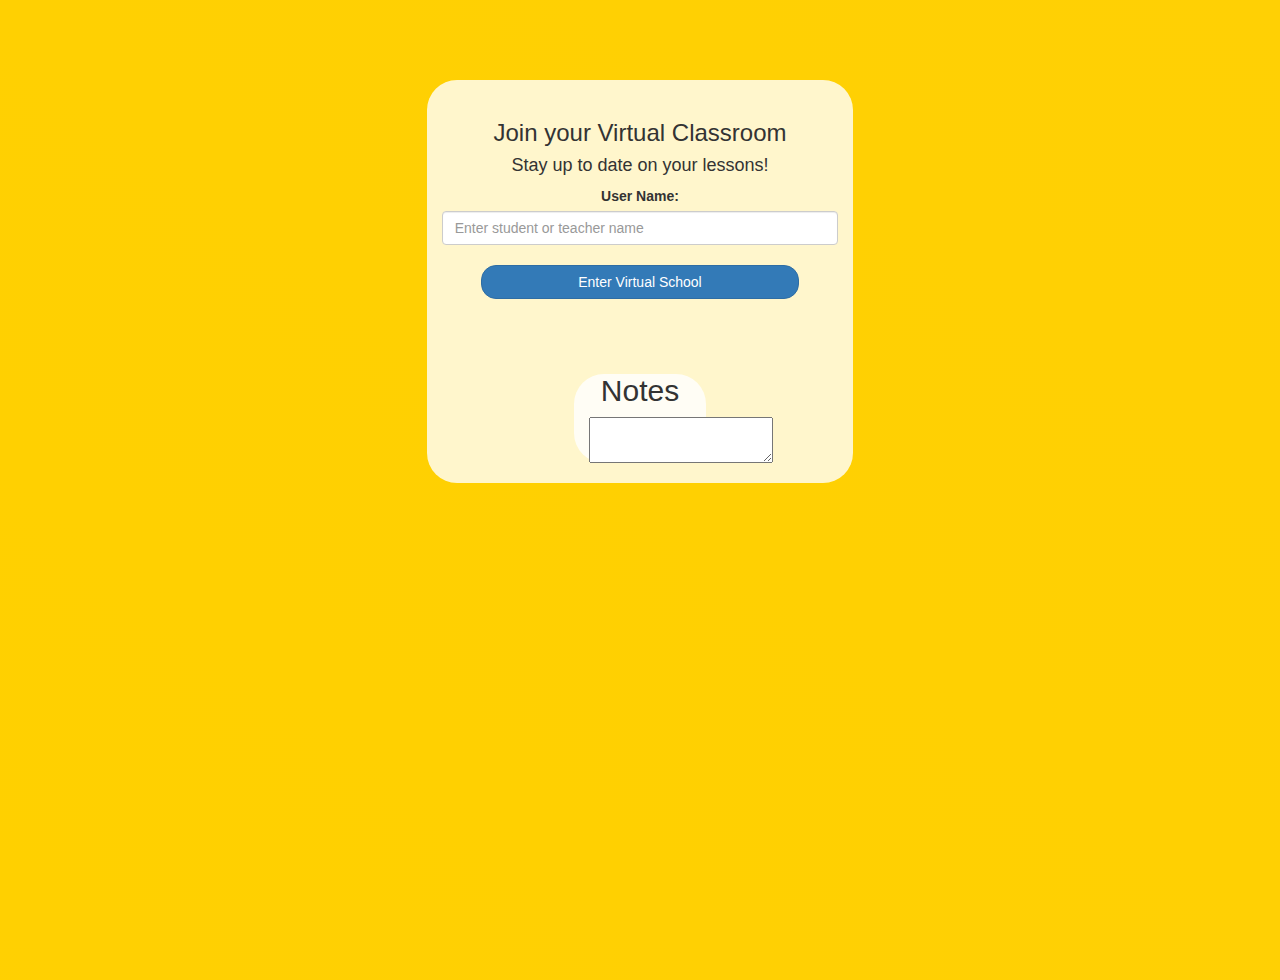
<file: index.html>
<html>
    <head>
        <title>My Virtual School</title>
        <link href="https://fonts.googleapis.com/css?family=Yeon+Sung&display=swap" rel="stylesheet"><meta name="viewport" content="width=device-width, initial-scale=1">

<link rel="stylesheet" href="https://maxcdn.bootstrapcdn.com/bootstrap/3.4.0/css/bootstrap.min.css">
<script src="https://ajax.googleapis.com/ajax/libs/jquery/3.4.1/jquery.min.js"></script>
<script src="https://maxcdn.bootstrapcdn.com/bootstrap/3.4.0/js/bootstrap.min.js"></script>

<link rel="stylesheet" type="text/css" href="style.css">
<script src="mvs.js"></script>
    </head>
    <body>
       
        <div id="section1">
        <center>
            <h1 class="header"></h1>
            
            <div class="col-lg-4 col-md-6 col-sm-6 col-xs-11 login_div">
                <br> 
                <h3>Join your Virtual Classroom</h3>
                 
                <h4> Stay up to date on your lessons! </h4>
                    <div class="form-group">
                        <label >User Name:</label>
              
                  
                   <br>
                      <input class="form-control" id="Username" placeholder="Enter student or teacher name" > </input>
                      <br>
                      <button id="login_button" class="btn btn-primary" onclick="addUser()">Enter Virtual School</button>
                      <br><br> 
                    </div>
                    <br>
                 

                    <div class="col-lg-4 col-md-6 col-sm-6 col-xs-11 login_div1" >
                      <h2 > Notes </h2>
                      <textarea id="textbox" class="style"></textarea>
   
                 </div>

                 <br>
                
</center>
</div>
    </body>
</html>
</file>
<file: style.css>
html, body
{
  height: 100%;
  margin: 0;
}

body
{
background-image: linear-gradient(to right top, #ffd000, #ffd001, #ffd002, #ffd003, #ffd004);
}

.header
{
	color: white;font-family: 'serif';font-size: 45px;letter-spacing: 10px;margin-top: 80px;
}

.login_div
{
	background: rgba(255,255,255,0.8);float: none;border-radius: 30px;
}
.login_div1
{
	background: rgba(255,255,255,0.8);float: none;border-radius: 30px;
}
#login_button
{
	width: 80%;border-radius: 15px;
}
.roomname
{
	cursor: pointer;
	font-size: 20px;
}


#logout
{
	font-size: 20px; float: right;
}

#output
{
	padding: 10px; width:80%;background: rgba(255,255,255,0.8);border-radius: 15px;
}

.input_div label
{
	color: white;font-size: 20px;
}
</file>
